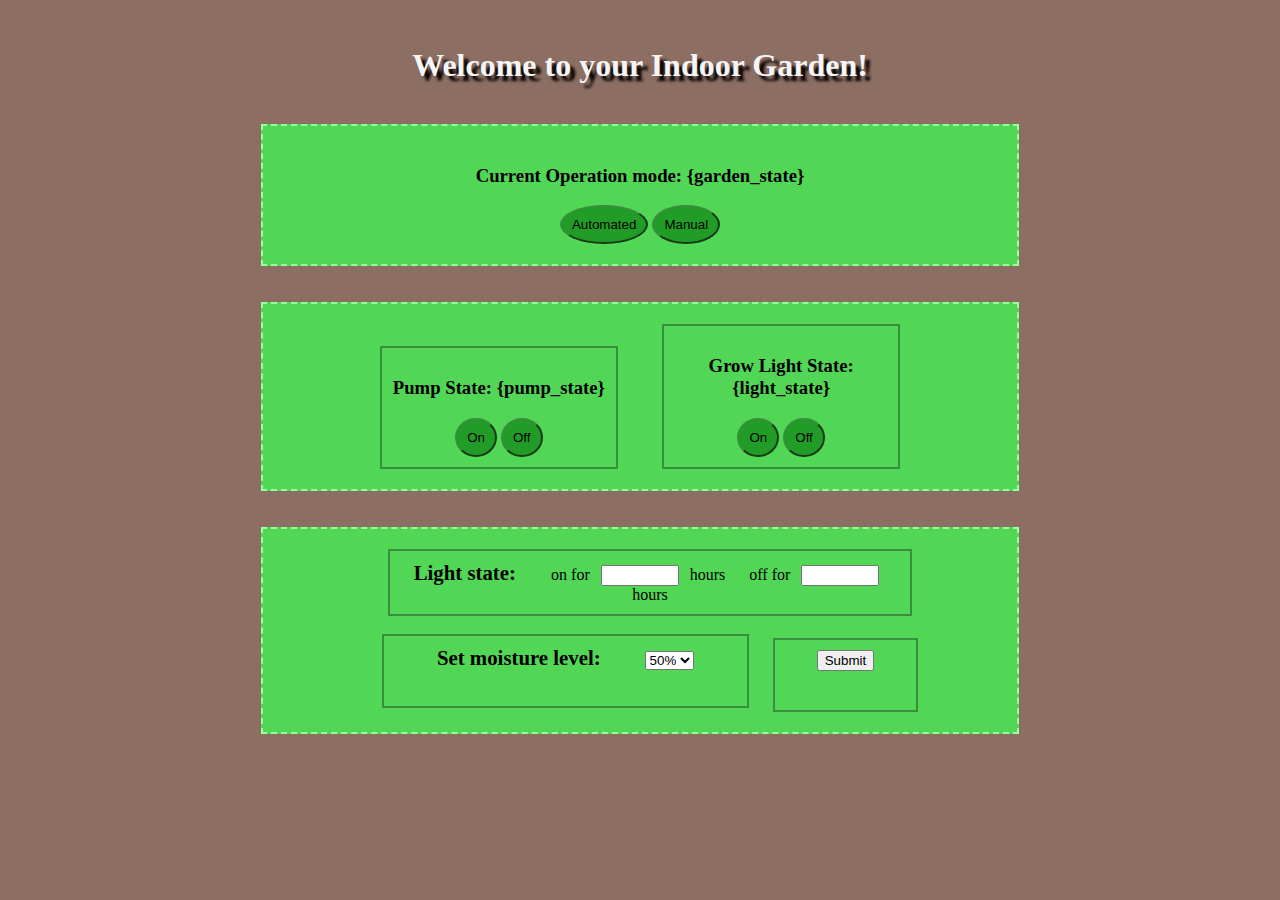
<file: index.html>
<!DOCTYPE html>
<html lang="en">
<head>
    <meta charset="UTF-8">
    <meta name="viewport" content="width=device-width, initial-scale=1.0">
    <title>Indoor Garden</title>
</head>
<body>
    <br>
    <h1 id="title">Welcome to your Indoor Garden!</h1>
    <br>
    <div class="operation-mode">
        <h3>Current Operation mode: {garden_state}</h3>
        <a href="automated"><button class="btn">Automated</button></a>
        <a href="manual"><button class="btn">Manual</button></a> 
    </div>    
    <br>
    <br>
    <div class="operation-mode" style="justify-content: space-around;">
        <div class="box1">
            <h3>Pump State: {pump_state}</h3>
            <a href="pumpon"><button class="btn">On</button></a>
            <a href="pumpoff"><button class="btn">Off</button></a> 
        </div>
        <div class="box2">
            <h3>Grow Light State: {light_state}</h3>
            <a href="lighton"><button class="btn">On</button></a>
            <a href="lightoff"><button class="btn">Off</button></a> 
        </div>
    </div>
    <br><br>
    <div class="operation-mode" style="justify-content: space-around;">

        <div class="box3">
            <form action="/action_page.php"></form>
            <span class="title-text">Light state: </span>
            <span style="padding-right: 30px";></span>
            <label for="lighttime">on for </label></span>
            <span style="padding-right: 7px";></span>
            <input type="number" id="lightontime" name="lightontime" style="width: 70px">
            <span style="padding-right: 7px";></span>
            <label for="lighttime"> hours </label></span>
            <span style="padding-right: 20px";></span>
            <label for="lighttime">off for </label>
            <span style="padding-right: 7px";></span>
            <input type="number" id="lightofftime" name="lightofftime" style="width: 70px">
            <span style="padding-right: 7px";></span>
            <label for="lighttime"> hours </label></span>
        </form>
        </div>
        <br><br>
        <div class="box4">
            <form action="/action_page.php">
                <span class="title-text">Set moisture level:</span>
                <span style="padding-right: 40px";></span>
                <select name="moisture" id="moisture">
                <option value="50">50%</option>
                <option value="60">60%</option>
                <option value="70">70%</option>
                <option value="80">80%</option>
                </select>
            </form>
        </div>
        <div class="box5">
            <input type="submit" value="Submit">
        </div>

        
    </div>
</body>

<style>
    :root{
        --brown: #8D6E63;
        --light-green: #52d656;
        --dark-green: #219c27;
    }
    
    .title-text {
    font-size: 1.3em;  
    font-weight: bold; 
}
    
    .box1{
        display: inline-block;
        border-color: #388E3C;
        border-width: 2px;
        border-style: double;
        padding: 10px;
        margin-right: 20px;
        width: 30%;
    }

    .box2{
        display: inline-block;
        border-color: #388E3C;
        border-width: 2px;
        border-style: double;
        padding: 10px;
        margin-left: 20px;
        width: 30%;
    }

    .box3{
        display: inline-block;
        border-color: #388E3C;
        border-width: 2px;
        border-style: double;
        padding: 10px;
        margin-left: 20px;
        width: 70%;
    }

    .box4{
        display: inline-block;
        border-color: #388E3C;
        border-width: 2px;
        border-style: double;
        padding: 10px;
        margin-left: 20px;
        width: 48%;
        height: 50px
    }

    .box5{
        display: inline-block;
        border-color: #388E3C;
        border-width: 2px;
        border-style: double;
        padding: 10px;
        margin-left: 20px;
        width: 17%;
        height: 50px
    }

    body{
        background-color: var(--brown);
    }

    .operation-mode{
        background-color: var(--light-green);
        margin-left: 20%;
        margin-right: 20%;
        text-align: center;
        padding: 20px;
        border-color: #9aff9d;
        border-width: 2px;
        border-style: dashed;
    }
    
    #title{
        text-align: center; 
        color: whitesmoke;
        text-shadow: 5px 5px 3px #000000;
    }

    .btn{
        border-radius: 50%;
        padding: 10px;
        border-color: #388E3C;
        background-color: var(--dark-green)
    }
</style>
</html>
</file>
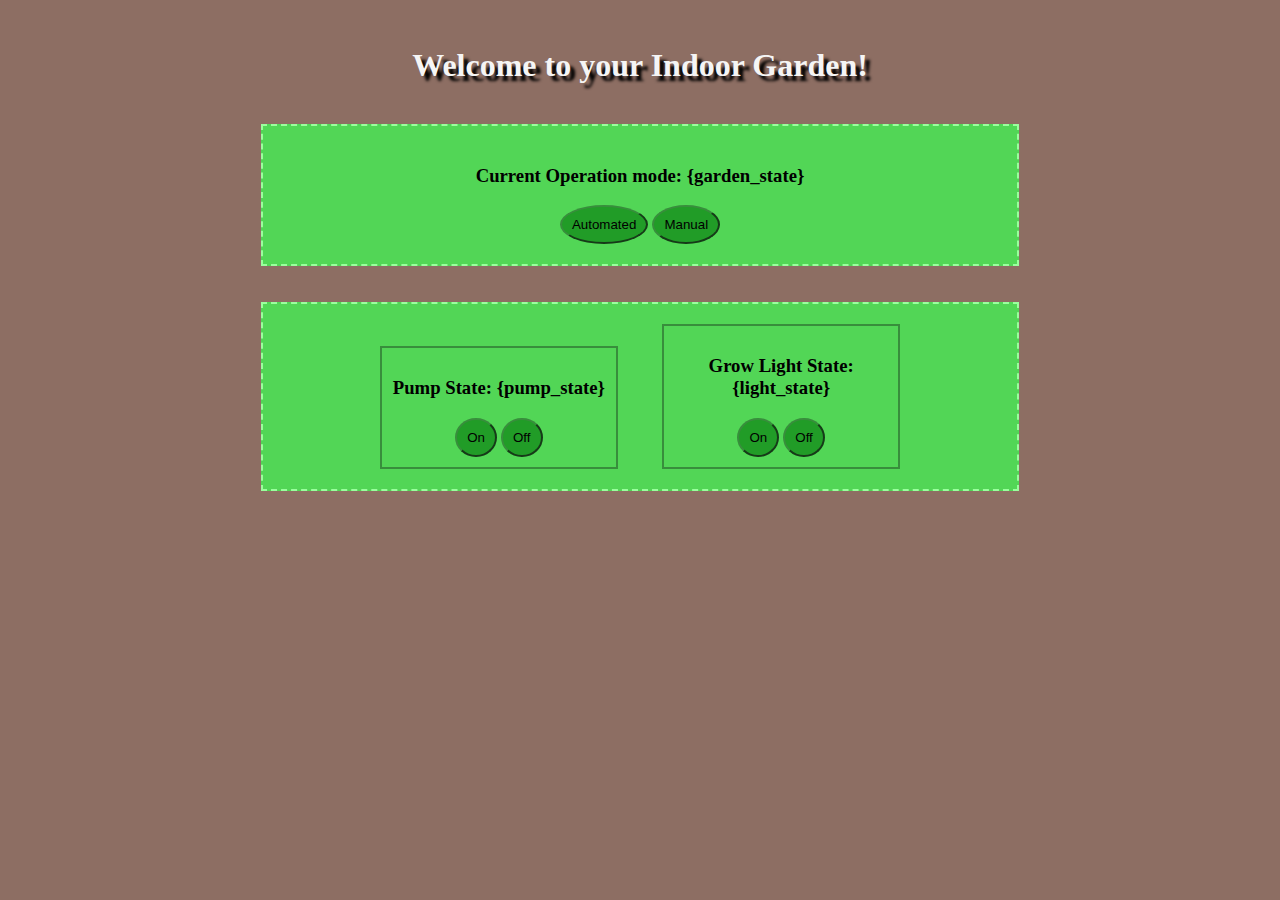
<file: manual_mode.html>
<!DOCTYPE html>
<html lang="en">
<head>
    <meta charset="UTF-8">
    <meta name="viewport" content="width=device-width, initial-scale=1.0">
    <title>Indoor Garden</title>
</head>
<body>
    <br>
    <h1 id="title">Welcome to your Indoor Garden!</h1>
    <br>
    <div class="operation-mode">
        <h3>Current Operation mode: {garden_state}</h3>
        <a href="automated"><button class="btn">Automated</button></a>
        <a href="manual"><button class="btn">Manual</button></a> 
    </div>    
    <br>
    <br>
    <div class="operation-mode" style="justify-content: space-around;">
        <div class="box1">
            <h3>Pump State: {pump_state}</h3>
            <a href="pumpon"><button class="btn">On</button></a>
            <a href="pumpoff"><button class="btn">Off</button></a> 
        </div>
        <div class="box2">
            <h3>Grow Light State: {light_state}</h3>
            <a href="lighton"><button class="btn">On</button></a>
            <a href="lightoff"><button class="btn">Off</button></a> 
        </div>
    </div>
    <br><br>
    
</body>

<style>

    
    .title-text {
    font-size: 1.3em;  
    font-weight: bold; 
}
    
    .box1{
        display: inline-block;
        border-color: #388E3C;
        border-width: 2px;
        border-style: double;
        padding: 10px;
        margin-right: 20px;
        width: 30%;
    }

    .box2{
        display: inline-block;
        border-color: #388E3C;
        border-width: 2px;
        border-style: double;
        padding: 10px;
        margin-left: 20px;
        width: 30%;
    }

    .box3{
        display: inline-block;
        border-color: #388E3C;
        border-width: 2px;
        border-style: double;
        padding: 10px;
        margin-left: 20px;
        width: 70%;
    }

    .box4{
        display: inline-block;
        border-color: #388E3C;
        border-width: 2px;
        border-style: double;
        padding: 10px;
        margin-left: 20px;
        width: 48%;
        height: 50px
    }

    .box5{
        display: inline-block;
        border-color: #388E3C;
        border-width: 2px;
        border-style: double;
        padding: 10px;
        margin-left: 20px;
        width: 17%;
        height: 50px
    }

    body{
        background-color: #8D6E63;
    }

    .operation-mode{
        background-color: #52d656;
        margin-left: 20%;
        margin-right: 20%;
        text-align: center;
        padding: 20px;
        border-color: #9aff9d;
        border-width: 2px;
        border-style: dashed;
    }
    
    #title{
        text-align: center; 
        color: whitesmoke;
        text-shadow: 5px 5px 3px #000000;
    }

    .btn{
        border-radius: 50%;
        padding: 10px;
        border-color: #388E3C;
        background-color: #219c27;
    }
</style>
</html>
</file>
